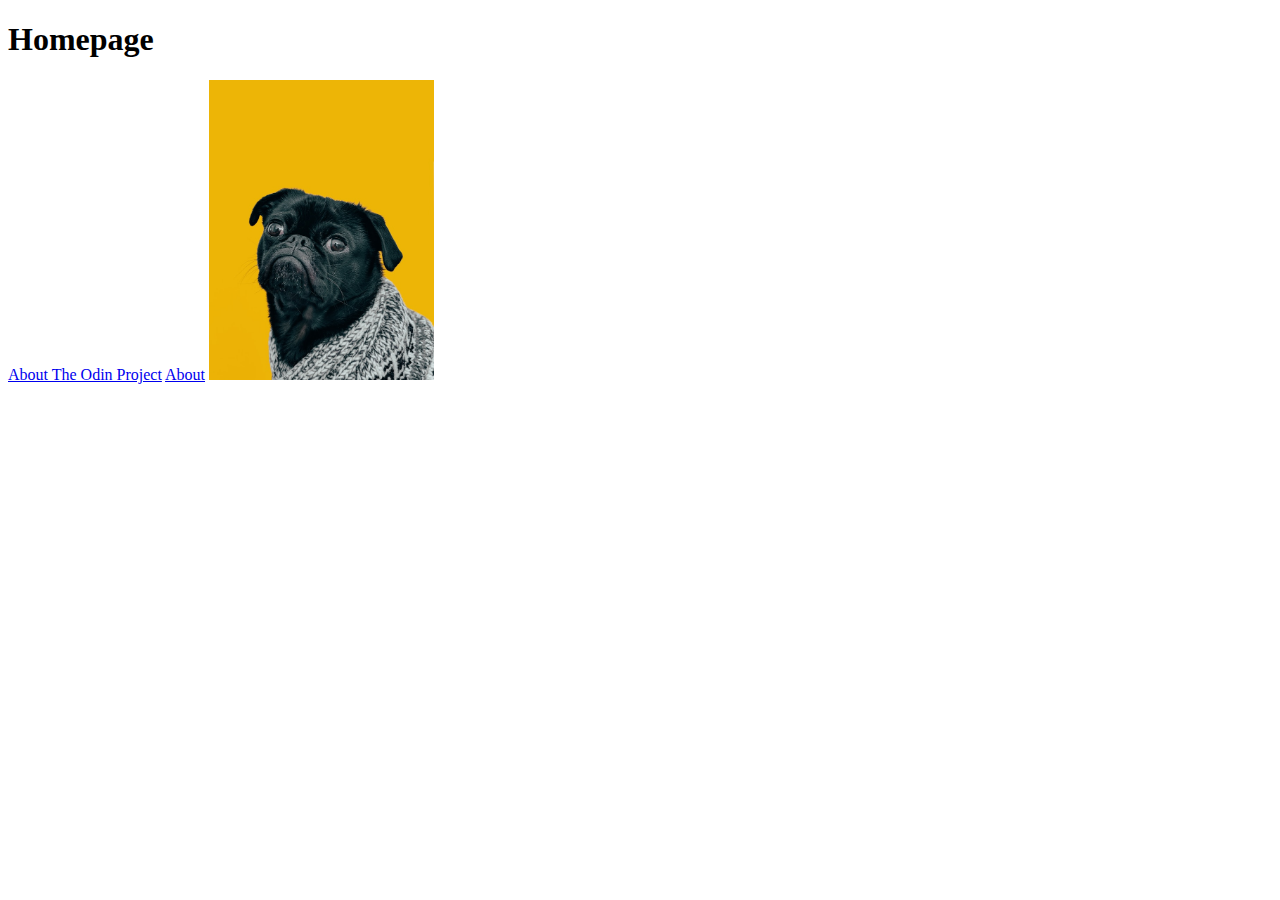
<file: links-and-images/index.html>
<!DOCTYPE html>
<html lang="en">
<head>
    <meta charset="UTF-8">
    <meta name="viewport" content="width=device-width, initial-scale=1.0">
    <title>First Webpage</title>
</head>
<body>
    <h1>Homepage</h1>
    <a href="https://www.theodinproject.com/about" target="_blank" rel="noopener noreferrer">About The Odin Project</a>
    <a href="./pages/about.html">About</a>
    <img src="./images/dog.jpg" alt="Charles the dog" height="300" width="">
</body>
</html>
</file>
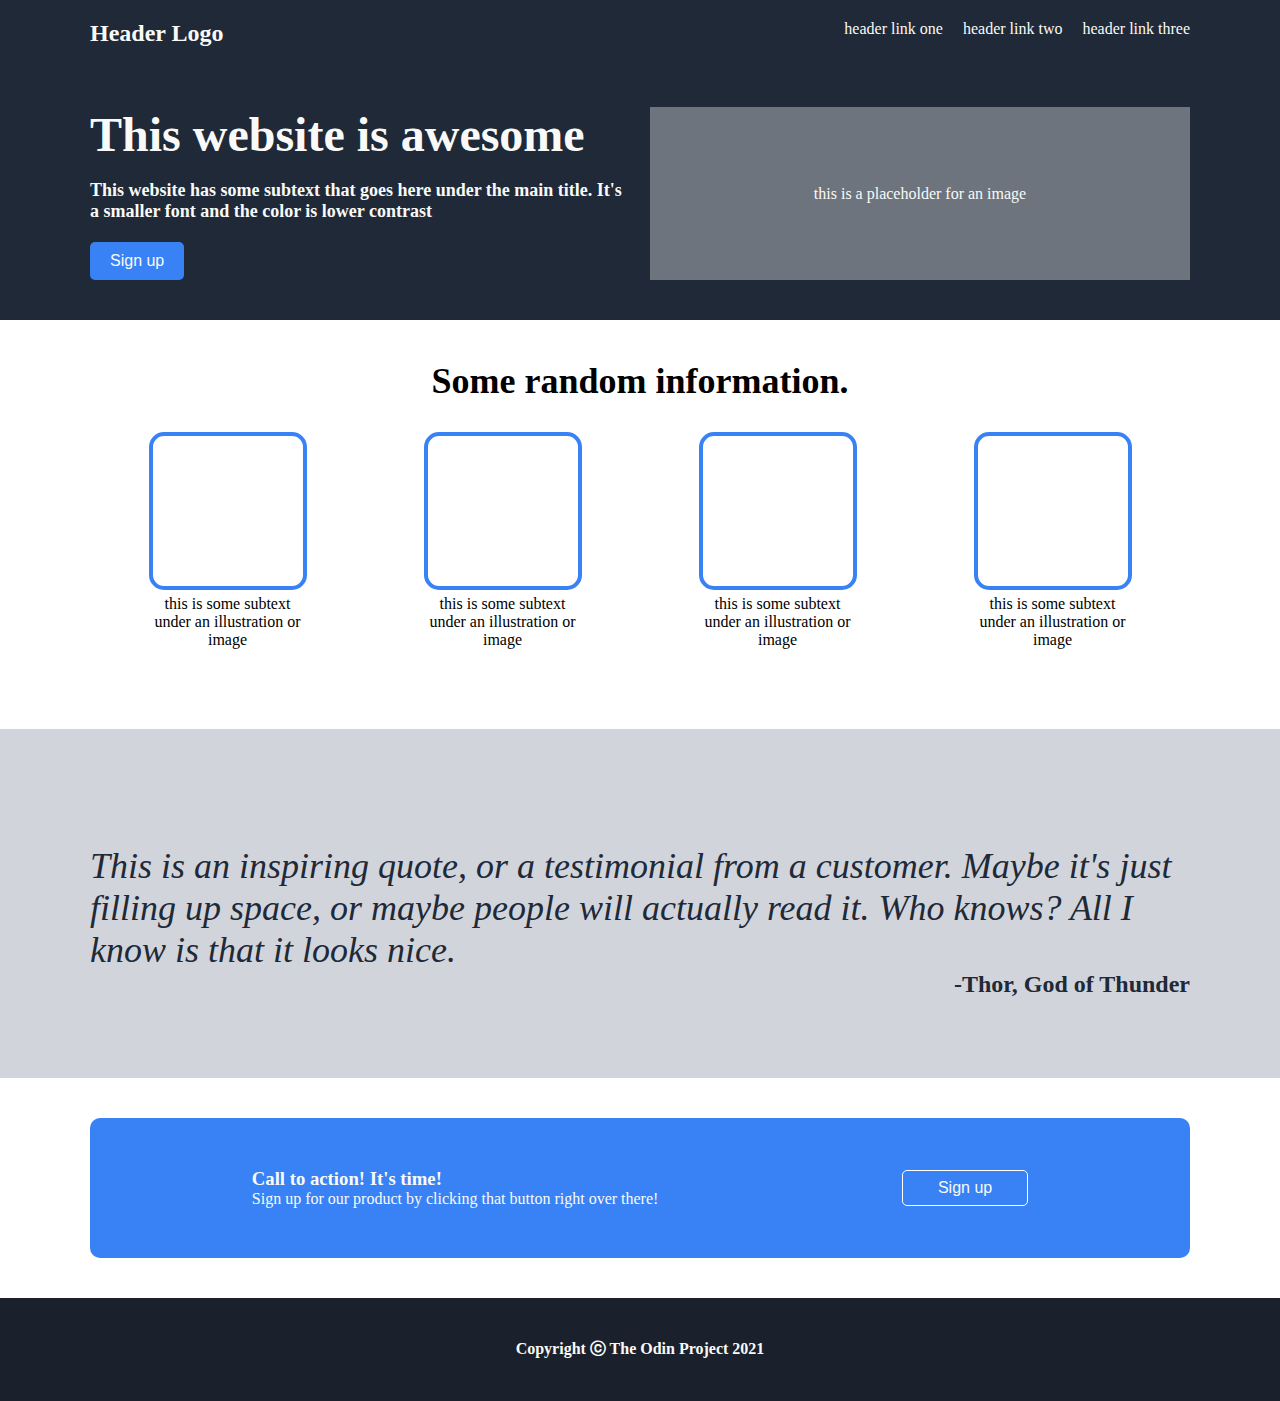
<file: odin_landing_page/index.html>
<!DOCTYPE html>
<html lang="en">

<head>
  <meta charset="UTF-8" />
  <meta name="viewport" content="width=device-width, initial-scale=1.0" />
  <link rel="stylesheet" href="./assets/styles/styles.css" />
  <title>Website</title>
</head>

<body>
  <header>
    <div class="content-container">
      <h1>Header Logo</h1>
      <ul id="header-container">
        <li>header link one</li>
        <li>header link two</li>
        <li>header link three</li>
      </ul>
    </div>
  </header>
  <section id="main-section">
    <div class="content-container">
      <div id="main-content">
        <h2>This website is awesome</h2>
        <h3>
          This website has some subtext that goes here under the main title.
          It's a smaller font and the color is lower contrast
        </h3>
        <button>Sign up</button>
      </div>
      <div id="image-container">this is a placeholder for an image</div>
    </div>
  </section>
  <section id="second-section">
    <div class="content-container">
      <h2>Some random information.</h2>
      <div class="cards">
        <div class="card-container">
          <div class="card"></div>
          <div class="card-text">
            this is some subtext under an illustration or image
          </div>
        </div>
        <div class="card-container">
          <div class="card"></div>
          <div class="card-text">
            this is some subtext under an illustration or image
          </div>
        </div>
        <div class="card-container">
          <div class="card"></div>
          <div class="card-text">
            this is some subtext under an illustration or image
          </div>
        </div>
        <div class="card-container">
          <div class="card"></div>
          <div class="card-text">
            this is some subtext under an illustration or image
          </div>
        </div>
      </div>
    </div>
  </section>
  <section id="third-section">
    <div class="content-container">
      <h3>
        This is an inspiring quote, or a testimonial from a customer. Maybe it's
        just filling up space, or maybe people will actually read it. Who knows?
        All I know is that it looks nice.
      </h3>
      <h4>-Thor, God of Thunder</h4>
    </div>
  </section>
  <section id="fourth-section">
    <div class="content-container">
      <div id="signup-container">
        <div id="signup-text-container">
          <h3>Call to action! It's time!</h3>
          <h4>
            Sign up for our product by clicking that button right over there!
          </h4>
        </div>
        <button>Sign up</button>
      </div>
    </div>
  </section>
  <footer>
    <div class="content-container">
      <h4>Copyright ⓒ The Odin Project 2021</h4>
    </div>
  </footer>
</body>

</html>
</file>
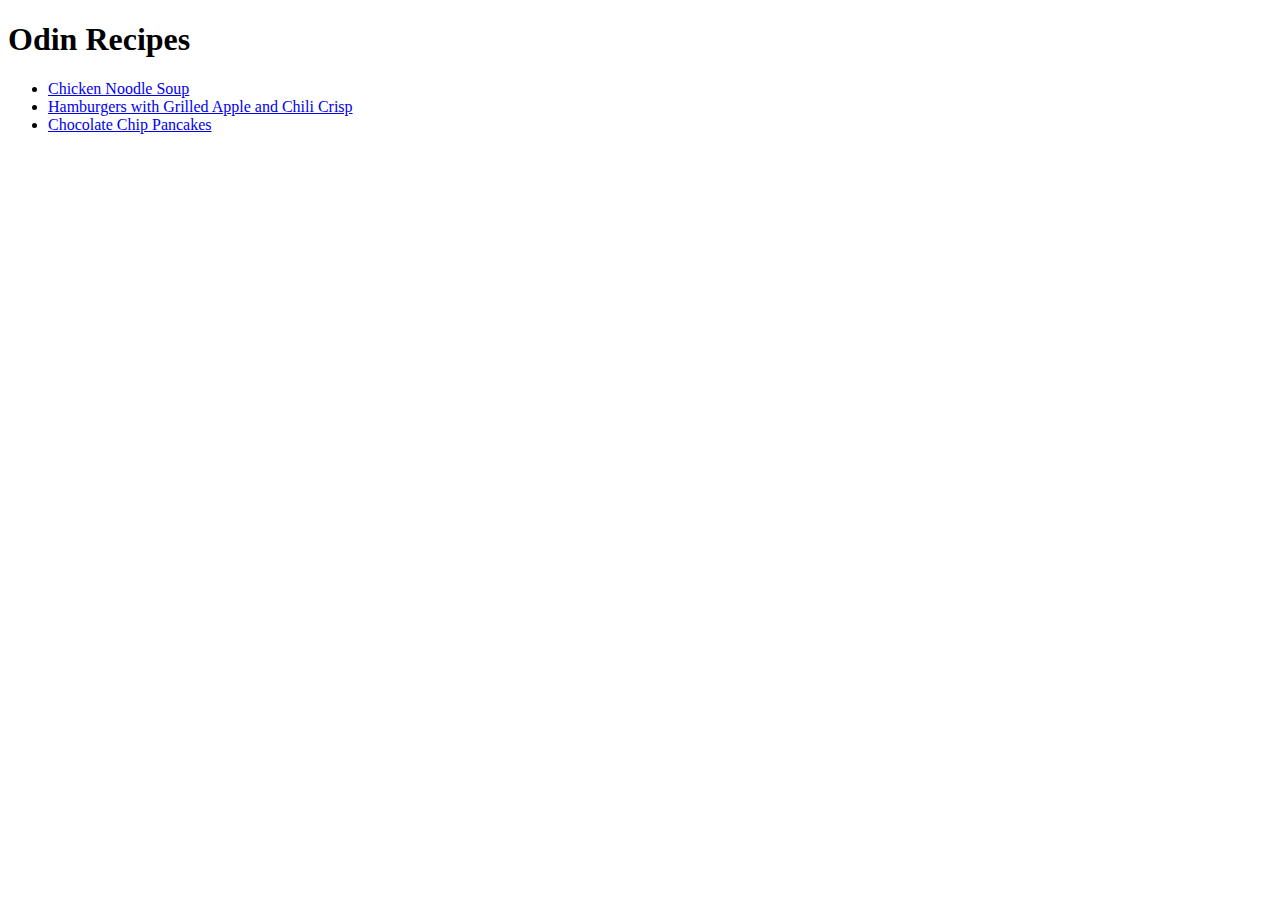
<file: odin-recipes/inedx.html>
<!DOCTYPE html>
<html lang="en">
  <head>
    <meta charset="UTF-8" />
    <meta name="viewport" content="width=device-width, initial-scale=1.0" />
    <title>Document</title>
  </head>
  <body>
    <h1>Odin Recipes</h1>
    <ul>
      <li>
        <a href="recipes/chicken-noodle-soup.html">Chicken Noodle Soup</a>
      </li>
      <li>
        <a href="recipes/hamburger.html"
          >Hamburgers with Grilled Apple and Chili Crisp</a
        >
      </li>
      <li>
        <a href="recipes/pancakes.html">Chocolate Chip Pancakes</a>
      </li>
    </ul>
  </body>
</html>
</file>
<file: odin_landing_page/assets/styles/styles.css>
html {
  box-sizing: border-box;
}

body {
  background-color: rgb(31, 41, 55);
  margin: 0;
  padding: 0;
  color: #f9faf8;
  display: flex;
  flex-direction: column;
  align-items: center;
  width: 100%;
}

header,
section,
footer {
  width: 100%;
}

.content-container {
  width: 90%;
  max-width: 1100px;
  margin: 0 auto;
  padding: 0;
}

header {
  background-color: rgb(31, 41, 55);
  padding: 20px 0;
}

header .content-container {
  display: flex;
  justify-content: space-between;
}

header h1 {
  font-size: 24px;
  margin: 0;
}

#header-container {
  display: flex;
  list-style: none;
  padding: 0;
  margin: 0;
}

#header-container li {
  margin-left: 20px;
}

#main-section {
  display: flex;
  justify-content: space-between;
  align-items: stretch;
  padding: 40px 0;
}

#main-section .content-container {
  display: flex;
  justify-content: space-between;
}

#main-content {
  flex: 1;
  margin-right: 20px;
}

#main-content h2 {
  margin-top: 0;
  font-size: 48px;
  margin-bottom: 10px;
}

#main-content h3 {
  font-size: 18px;
  margin-bottom: 20px;
}

#main-content button {
  background-color: #3882f6;
  color: #f9faf8;
  border: none;
  border-radius: 5px;
  cursor: pointer;
  padding: 10px 20px;
  font-size: 16px;
}

#image-container {
  flex: 1;
  background-color: #6d747d;
  color: #f9faf8;
  display: flex;
  justify-content: center;
  align-items: center;
  text-align: center;
}

#second-section {
  margin-top: 0;
  background-color: white;
  color: black;
  padding: 40px 0px 80px 0px;
  text-align: center;
}

#second-section h2 {
  margin-top: 0;
  font-size: 36px;
}

.cards {
  display: flex;
  justify-content: space-around;
}

.card-container {
  display: flex;
  flex-direction: column;
  align-items: center;
}

.card {
  width: 150px;
  height: 150px;
  background-color: white;
  margin-bottom: 5px;
  border: 4px solid #3882f6;
  border-radius: 15px;
}

.card-text {
  width: 150px;
}

#third-section {
  background-color: #d1d5db;
  padding: 80px 0;
  text-align: center;
}

#third-section .content-container {
  display: flex;
  flex-direction: column;
}

#third-section h3 {
  text-align: start;
  font-size: 36px;
  font-weight: lighter;
  font-style: italic;
  color: #1f2937;
  margin-bottom: 0;
}

#third-section h4 {
  margin: 0;
  font-size: 24px;
  text-align: right;
  color: #1f2937;
  font-weight: bolder;
}

#fourth-section {
  background-color: white;
  color: #f9faf8;
  padding: 40px 0;
  text-align: center;
}

#signup-container {
  display: flex;
  justify-content: space-around;
  align-items: center;
  background-color: #3882f6;
  padding: 50px;
  border-radius: 10px;
}

#signup-text-container {
  margin-right: 20px;
  display: flex;
  flex-direction: column;
  justify-content: start;
}

#signup-text-container h3,
#signup-text-container h4 {
  margin: 0;
}

#signup-text-container h3 {
  text-align: left;
  font-weight: bolder;
}

#signup-text-container h4 {
  font-weight: lighter;
}

#signup-container button {
  background-color: #3882f6;
  color: #f9faf8;
  border: 1px solid white;
  border-radius: 5px;
  cursor: pointer;
  padding: 8px 35px;
  font-size: 16px;
}

footer {
  background-color: #1a202c;
  color: #f9faf8;
  padding: 20px 0;
  text-align: center;
}
</file>
